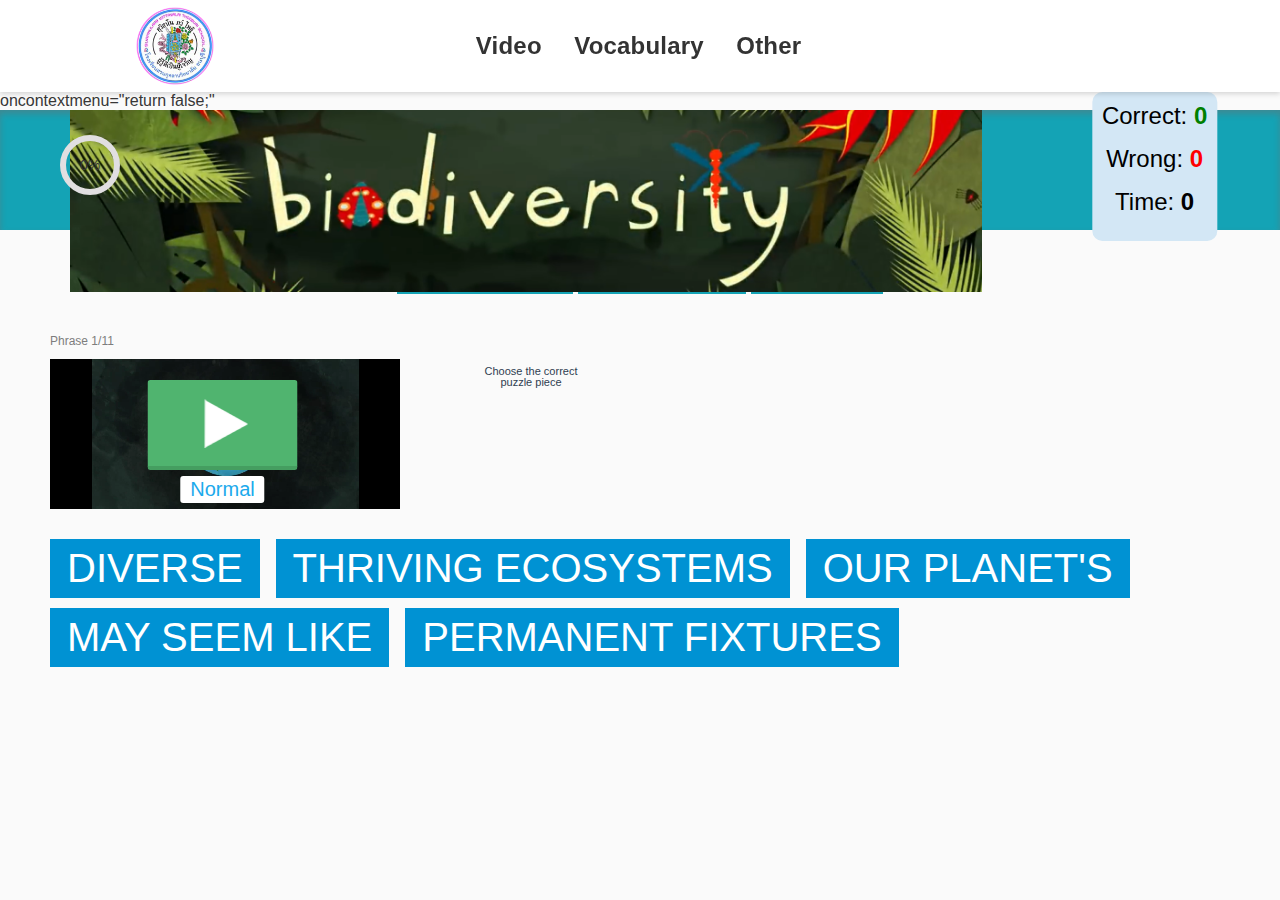
<file: index.html>
<!DOCTYPE html>

<html lang="en">
<head>
	<meta http-equiv="Content-Type" content="text/html; charset=UTF-8">
	<meta http-equiv="X-UA-Compatible" content="IE=edge">
	<meta property="og:title" content="Video puzzle" />
	<meta property="og:description" content="Biodiversity" />
	<meta property="og:image" content="https://raw.githubusercontent.com/gangstasoul/video-puzzle/refs/heads/main/media/og-image.png" />
	<meta property="og:url" content="https://gangstasoul.github.io/video-puzzle/" />
	<meta property="og:type" content="website" />
    <link rel="icon" href="./media/favicon.png" type="image/png">
                   
     <title>Biodiversity</title>
    
	<link rel="stylesheet" type="text/css" href="./files/style.css">
	<link rel="stylesheet" type="text/css" href="./files/style(1).css">
	<link rel="stylesheet" type="text/css" href="./files/style(2).css">
	<link rel="stylesheet" type="text/css" href="./files/style(3).css">
 
    <script>
      window.App = {
        app: { },  
      };
      var HOME = "";
      var STATIC_HOME = 'media';
      var STATIC_API_PREFIX = '';
      var THEME_URI = "";
      var site_language = "en";
      var count_label_calls = 0;
      var MAIN_FULL_DOMAIN = ''
      var MAIN_DEFAULT_DOMAIN = ''
      var DWH_SITE = '0';
      var user = {
       logged_in: true,
      };
    </script>

	<style>
	.btn{align-items:center;display:absolute;text-decoration-line:none}.btn:hover{--tw-text-opacity:1;color:rgb(255 255 255/var(--tw-text-opacity))}
	.btn-lg{color:#fff;font-size:1.125rem;height:4rem;min-height:4rem;padding-left:1.5rem;padding-right:1.5rem}
	.button-primary{--tw-border-opacity:1;--tw-bg-opacity:1;background-color:rgb(20 163 181/var(--tw-bg-opacity));border-color:rgb(19 124 138/var(--tw-border-opacity));border-width:1px;font-weight:600;text-transform:uppercase}
	.btn.btn-primary:hover,
	.button-primary:hover{--tw-border-opacity:1;--tw-bg-opacity:1;background-color:rgb(121 193 119/var(--tw-bg-opacity));border-color:rgb(90 145 89/var(--tw-border-opacity))}
	</style>

</head>

<body class="page-video videopuzzle">

    <div class="redesign-header puzzle-new-header  redesign-header__short-menu-no" style="">
                 <div class="redesign-header__menu">
          <div class="redesign-header__menu-content">
		  
            <div class="container-fluid">
			<img src="./media/logo.png" alt="" class="img-fluid-2">
			
              <div class="redesign-header__menu-left_upd_2" itemscope="" itemtype="http://schema.org/SiteNavigationElement">
			   

      <li class="redesign-header__upd-menu-item" itemprop="itemListElement" itemscope="" itemtype="http://schema.org/ItemList">
		<a  class="redesign-header__menu-item redesign-header__menu-item_js_hover" itemprop="url" data-id="menuTasks">
            Video
        </a>
        <div class="redesign-header__upd-menu-submenu" itemprop="itemListElement" itemscope="" itemtype="http://schema.org/ItemList" style="display: none;"> 
          <a href="./index.html" class="redesign-header__upd-submenu-item" target="_blank" itemprop="url">
            <div class="redesign-header__upd-submenu-item-icon">  
              <div class="redesign-header__submenu-icon puzzle-icon" style="width: 38px; height: 20px;">
                <svg xmlns="http://www.w3.org/2000/svg" width="38" height="20" viewBox="0 0 38 20">
    <g id="menu-listening" fill="none" fill-rule="evenodd" transform="translate(1 1)">
        <rect width="26" height="18" stroke="#333" stroke-linecap="square" stroke-width="2" rx="3"></rect>
        <path stroke="#333" stroke-linecap="square" stroke-width="2" d="M27.08 4.793l6-3.107A2 2 0 0 1 36 3.462v11.076a2 2 0 0 1-2.92 1.776l-6-3.107A2 2 0 0 1 26 11.431V6.57a2 2 0 0 1 1.08-1.776z"></path>
        <path fill="#333" d="M4 4h11v2H4z"></path>
    </g>
</svg>
              </div>
            </div>
            <div class="redesign-header__submenu-title">
              Biodiversity part 1
            </div>
            <div class="redesign-header__submenu-num">
            </div>
          </a>
          <a href="./Biodiversity-2.html" class="redesign-header__upd-submenu-item" target="_blank" itemprop="url">
            <div class="redesign-header__upd-submenu-item-icon">  
              <div class="redesign-header__submenu-icon puzzle-icon" style="width: 38px; height: 20px;">
                <svg xmlns="http://www.w3.org/2000/svg" width="38" height="20" viewBox="0 0 38 20">
    <use href="#menu-listening"></use>
</svg>
              </div>
            </div>
            <div class="redesign-header__submenu-title">
              Biodiversity part 2
            </div>
            <div class="redesign-header__submenu-num">
            </div>
          </a>
		  <a href="./Biodiversity-3.html" class="redesign-header__upd-submenu-item" target="_blank" itemprop="url">
            <div class="redesign-header__upd-submenu-item-icon">  
              <div class="redesign-header__submenu-icon puzzle-icon" style="width: 38px; height: 20px;">
                <svg xmlns="http://www.w3.org/2000/svg" width="38" height="20" viewBox="0 0 38 20">
    <use href="#menu-listening"></use>
</svg>
              </div>
            </div>
            <div class="redesign-header__submenu-title">
              Biodiversity part 3
            </div>
            <div class="redesign-header__submenu-num">
            </div>
          </a>
        </div>
      </li>
	  
	  	  <li class="redesign-header__upd-menu-item" itemprop="itemListElement" itemscope="" itemtype="http://schema.org/ItemList">
        <a  class="redesign-header__menu-item redesign-header__menu-item_js_hover" itemprop="url" data-id="menuGames">
            Vocabulary
        </a>
        <div class="redesign-header__upd-menu-submenu" itemprop="itemListElement" itemscope="" itemtype="http://schema.org/ItemList" style="display: none;"> 
		            <a href="https://gangstasoul.github.io/Duel_of_minds-2/" class="redesign-header__upd-submenu-item" target="_blank" itemprop="url">
            <div class="redesign-header__upd-submenu-item-icon">
              <div class="redesign-header__submenu-icon puzzle-icon" style="width: 32px; height: 26px;">
                <svg xmlns="http://www.w3.org/2000/svg" width="24" height="28" viewBox="0 0 24 28">
  <g id="menu-vocabulary" fill="none" fill-rule="evenodd" transform="translate(1)">
    <circle cx="11" cy="16" r="11" stroke="#333" stroke-width="2"></circle>
    <path fill="#333" d="M10 0h2v4h-2z"></path>
    <path fill="#333" d="M7 0h8v2H7z"></path>
    <g fill="#333">
      <path d="M10 9h2v8h-2z"></path>
      <path d="M10 15h8v2h-8z"></path>
    </g>
    <circle cx="11" cy="16" r="2" fill="#333"></circle>
  </g>
</svg>           </div>
            </div>
            <div class="redesign-header__submenu-title">
              Vocabulary <br>part 1
            </div>
          </a>
        </div>
      </li>
	  
      <li class="redesign-header__upd-menu-item" itemprop="itemListElement" itemscope="" itemtype="http://schema.org/ItemList">
        <a  class="redesign-header__menu-item redesign-header__menu-item_js_hover" itemprop="url" data-id="menuPodcasts">
            Other
        </a>
        <div class="redesign-header__upd-menu-submenu" itemprop="itemListElement" itemscope="" itemtype="http://schema.org/ItemList" style="display: none;">          
		  <a href="https://wheelofnames.com/" class="redesign-header__upd-submenu-item" target="_blank" itemprop="url">
            <div class="redesign-header__upd-submenu-item-icon">  
              <div class="redesign-header__submenu-icon puzzle-icon" style="width: 35px; height: 35px;">
                  <img src="./media/Wheel-of-names.png" alt="" class="img-regular" background="transparent">
              </div>
            </div>
            <div class="redesign-header__submenu-title">
              Wheel of names
            </div>
          </a>
		  		  <a href="https://wordwall.net/" class="redesign-header__upd-submenu-item" target="_blank" itemprop="url">
            <div class="redesign-header__upd-submenu-item-icon">  
              <div class="redesign-header__submenu-icon puzzle-icon" style="width: 35px; height: 35px;">
                  <img src="./media/Word-wall.png" alt="" class="img-regular" background="transparent">
              </div>
            </div>
            <div class="redesign-header__submenu-title">
              Word Wall
            </div>
          </a>
		  <a href="https://quickdraw.withgoogle.com/" class="redesign-header__upd-submenu-item" target="_blank" itemprop="url">
            <div class="redesign-header__upd-submenu-item-icon">  
              <div class="redesign-header__submenu-icon puzzle-icon" style="width: 35px; height: 35px;">
                  <img src="./media/Quick-draw.png" alt="" class="img-regular" background="transparent"> 
              </div>
            </div>
            <div class="redesign-header__submenu-title">
              Quick Draw
            </div>
          </a>
        </div>
      </li>
      
</div>
     </div>
          </div>
               </div>
			        </div>
  
 
<div class="page-wrapper" style="min-height: 89px;" >oncontextmenu="return false;"

	<div class="undercap undercap_bg-color_blue" style="">
		<div class="l-wrapper clearfix m-header-top b-header_content__container">
			<div class="b-header_content__items title_grid">
				<div class="b-header_content__item m-header_content__item-progress m-header_content__item-progress_last">
				<div id="rjs-vp-addition-header" class= "progress-container"><div class="b-progress_bg"><div id="progress_circle">
				<svg height="60" width="60"><circle cx="30" cy="30" r="27" stroke="#e1dfe1" stroke-width="6" fill-opacity="0"></circle></svg></div>
				<div class="b-progress_title">0%</div>
				</div></div></div>
				<div class="b-header_content__item m-header_content__title title_grid_image">
				<img id="title-picture" class="img-title" src="./media/Biodiversity-title.png" alt="" background="transparent">
				</div>
			</div>
		</div>
	</div>

	<div class="movingElement" align="right">
		<div class="movingElement-top">
			<p class="counter">Correct: <span id="CounterCorrect" class="count-correct">0</span></p>
			<p class="counter">Wrong: <span id="CounterWrong" class="count-wrong">0</span></p>                 
			<p class="counter">Time: <span id="TimerDisplay" class="timer-number">0</span></p>  
		</div>
	</div>

  <script>
      window.addEventListener('load', eventHandler);
      window.addEventListener('scroll', eventHandler);
	  function eventHandler() {
      const header = document.querySelector('.puzzle-new-header');
      const fixedElement = document.querySelector('.movingElement');   
      const headerHeight = header.offsetHeight;
      const scrollY = window.scrollY || window.pageYOffset;
      if (scrollY > headerHeight) {
        fixedElement.style.top = '0px';
      } else {
        fixedElement.style.top = `${headerHeight}px`;
      }
    };
  </script>
  
	<div id="under-title" class="under-title" style="">
		<div class="show-button">
			<button class="btn btn-lg button-primary show_video_js">Whole video</button>
			<button class="btn btn-lg button-primary show_parts_js">Video parts</button>
			<button class="btn btn-lg button-primary show_qr_js">QR code</button> 
		</div>
<!-- video starts -->
	<div id="video" class="video_pop_up_js" align="center"></div> 
<!-- video ends -->
<!-- video parts start -->
	<div class="parts_pop_up_js" align="center">
		<button class="video-parts"><a href="./index.html">Part 1</a></button> <button class="video-parts"><a href="./Biodiversity-2.html">Part 2</a></button>
		<button class="video-parts"><a href="./Biodiversity-3.html">Part 3</a>
	</div>
<!-- video parts end -->
<!-- QR starts -->
	<div class="qr_pop_up_js" align="center">
		<span class="qr-code"><img src='./media/biodiversity.png' style='width:500px; height:auto;'/></span>
	</div>
<!-- QR ends -->
	</div>

<!-- finish starts-->
<div id="rjs-work-wrapper" class="work-wrapper m-work-wrapper-video in-progress" style="">
  
  <div class="b-section n-exercise2_block_1 clearfix j-first_block" style="z-index: inherit;">
    <div id="rjs-vp-phrases" class="b-exercises"><ul id="phrases" class="b-phrases_block__phrases_list"></ul></div>
  </div>
  
    <div id="rjs-m-completed-header" class="m-completed-header">
    <div class="l-wrapper m-completed-header__icons clearfix">
	<div> <img src="./media/finish.gif" class="finish-picture"></div>

    <div class="final-result">Result: <span id="result" class="final-result-number">number</span> points</div>
		<div class="under-result">
			<h2 class="b-sub_header__title_content"><a class="clickTo-2" href="">Play again </a><a class="clickTo-2" href="./Biodiversity-2.html">Next part </a></h2>
		</div>
    </div>
		
		<div id="onTopBtn" class="puzzle-ontop-2">
			<a href="javascript:void(0)" class="puzzle-header__menu__login__btn">Up</a>
		</div>
	</div>
</div>
  
 <!-- finish ends -->

<!-- Puzzle pieces start-->
<script>
 
  window.type_puzzles = 'post';
  window.App.data = {"id":22879,"title":"biodiversity",
 
"preview_img":"./media/logo.png","current_piece_index":0,"subtitles"
  :[
  
{"id":101246,"position":0,"piece_index":0,"wrapped":
  
  "<span class=\"word-wrapper\">Our planet's diverse thriving ecosystems may seem like permanent fixtures,<br>ระบบนิเวศน์อันหลากหลายอุดมสมบูรณ์ของโลกเรา อาจดูเหมือนจะเป็นสิ่งที่ยั่งยืน<\/span>",
  
  "audio":"./media/video_pieces/mp4/22879/0.mp4",
 
  "expressions":[],"puzzles":[
  
  {"index":0,"value":  "Our planet's",              "valueOrig":   "Our planet's",           "translation":    ""},
  {"index":1,"value":  "diverse",       "valueOrig":   "diverse",    "translation":    ""},
  {"index":2,"value":  "thriving ecosystems",       "valueOrig":   "thriving ecosystems",    "translation":    ""},
  {"index":3,"value":  "may seem like",             "valueOrig":   "may seem like",        "translation":   ""},
  {"index":4,"value":  "permanent fixtures",           "valueOrig":     "permanent fixtures",           "translation":   ""},
  ],},
  
{"id":101247,"position":1,"piece_index":1,"wrapped":
  "<span class=\"width-130\">but they're actually vulnerable to collapse.<br>แต่อันที่จริงแล้วมันเปราะบาง ต่อการล่มสลาย<\/span>",
  
 "audio":"./media/video_pieces/mp4/22879/1.mp4",
 
 "expressions":[],"puzzles":[
 
  {"index":0,"value":  "but",      "valueOrig":   "but",           "translation":    ""},
  {"index":1,"value":  "they're",                "valueOrig":      "they're",    "translation":    ""},
  {"index":2,"value":  "actually",             "valueOrig":   "actually",           "translation":   ""},
  {"index":3,"value":  "vulnerable",             "valueOrig":   "vulnerable",           "translation":   ""}, 
  {"index":4,"value":  "to collapse",             "valueOrig":   "to collapse",           "translation":   ""},   
  ],},
  
  {"id":101248,"position":2,"piece_index":2,"wrapped":
  
  
  "<span class=\"word-wrapper\">Jungles can become deserts,<br>ป่าอาจกลายเป็นทะเลทราย<\/span>",
  
 "audio":"./media/video_pieces/mp4/22879/2.mp4",
  
  "expressions":[],"puzzles":[
  
  {"index":0,"value":  "Jungles",              "valueOrig":   "Jungles",           "translation":    ""},
  {"index":1,"value":  "can",       "valueOrig":   "can",    "translation":    ""},
  {"index":2,"value":  "become",             "valueOrig":   "become",           "translation":   ""},
  {"index":3,"value":  "deserts",        "valueOrig":    "deserts",     "translation":   ""},
  ],},
  
  {"id":101249,"position":3,"piece_index":3,"wrapped":
  
  "<span class=\"word-wrapper\">and reefs can become lifeless rocks,<br>และแนวปะการังอาจกลายเป็นแนวหินไร้ชีวิต<\/span>",
  
  "audio":"./media/video_pieces/mp4/22879/3.mp4",
  "expressions":[],"puzzles":[
  
  {"index":0,"value":  "and reefs",    "valueOrig":   "and reefs",           "translation":    ""},
  {"index":1,"value":  "can",       "valueOrig":   "can",    "translation":    ""},
  {"index":2,"value":  "become",             "valueOrig":   "become",           "translation":   ""},
  {"index":3,"value":  "lifeless",        "valueOrig":    "lifeless",     "translation":   ""},
  {"index":4,"value":  "rocks",        "valueOrig":    "rocks",     "translation":   ""},
  ],},
 
  {"id":101250,"position":4,"piece_index":4,"wrapped":
  
  "<span class=\"word-wrapper\">even without cataclysmic events, like volcanoes and asteroids.<br>แม้จะไม่มีเหตุการณ์ความรุนแรงทางธรรมชาติ เช่น ภูเขาไฟ หรือดาวเคราะห์ชนโลก<\/span>",
  
  "audio":"./media/video_pieces/mp4/22879/4.mp4",
  "expressions":[], "puzzles":[
  
  {"index":0,"value":  "even without",              "valueOrig":   "even without",           "translation":    ""},
  {"index":1,"value":  "cataclysmic",       "valueOrig":   "cataclysmic",    "translation":    ""},
  {"index":2,"value":  "events",             "valueOrig":   "events",           "translation":   ""},
  {"index":3,"value":  "like volcanoes",        "valueOrig":    "like volcanoes",     "translation":   ""}, 
  {"index":4,"value":  "and asteroids",        "valueOrig":    "and asteroids",     "translation":   ""}, 
  ],},
 
   {"id":101251,"position":5,"piece_index":5,"wrapped":
  
   "<span class=\"word-wrapper\">What makes one ecosystem strong and another weak in the face of change?<br>อะไรทำให้ระบบนิเวศน์หนึ่งแข็งแรง และอีกที่หนึ่งอ่อนแอท่ามกลางการเปลี่ยนแปลง<\/span>",
  
  "audio":"./media/video_pieces/mp4/22879/5.mp4",
  "expressions":[], "puzzles":[
  
  {"index":0,"value":  "What makes",              "valueOrig":   "What makes",           "translation":    ""},
  {"index":1,"value":  "one ecosystem strong",       "valueOrig":   "one ecosystem strong",    "translation":    ""},
  {"index":2,"value":  "and another weak",             "valueOrig":   "and another weak",           "translation":   ""},
  {"index":3,"value":  "in the face of",        "valueOrig":    "in the face of",     "translation":   ""},
  {"index":4,"value":  "change",        "valueOrig":    "change",     "translation":   ""},
  ],},
  
  {"id":101252,"position":6,"piece_index":6,"wrapped":
  
  "<span class=\"word-wrapper\">The answer, to a large extent, is biodiversity.<br>คำตอบในภาพรวมคือ ความหลากหลายทางชีวภาพ<\/span>",
 
  
  "audio":"./media/video_pieces/mp4/22879/6.mp4",
  "expressions":[], "puzzles":[
  

  {"index":0,"value":  "The answer",              "valueOrig":   "The answer",           "translation":    ""},
  {"index":1,"value":  "to a large",       "valueOrig":   "to a large",    "translation":    ""},
  {"index":2,"value":  "extent",             "valueOrig":   "extent",           "translation":   ""},
  {"index":3,"value":  "is",        "valueOrig":    "is",     "translation":   ""}, 
  {"index":4,"value":  "biodiversity",        "valueOrig":    "biodiversity",     "translation":   ""}, 
  ],}, 

 
   {"id":101253,"position":7,"piece_index":7,"wrapped":
  
  "<span class=\"word-wrapper\">Biodiversity is built out of three intertwined features:<br>ความหลากหลายทางชีวภาพ เกิดขึ้นจากความพิเศษสามสิ่งที่เชื่อมโยงกัน<\/span>",
 
  
  "audio":"./media/video_pieces/mp4/22879/7.mp4",
  "expressions":[], "puzzles":[
  

  {"index":0,"value":  "Biodiversity",              "valueOrig":   "Biodiversity",           "translation":    ""},
  {"index":1,"value":  "is built out of",       "valueOrig":   "is built out of",    "translation":    ""},
  {"index":2,"value":  "three",             "valueOrig":   "three",           "translation":   ""},
  {"index":3,"value":  "intertwined",        "valueOrig":    "intertwined",     "translation":   ""}, 
  {"index":4,"value":  "features",        "valueOrig":    "features",     "translation":   ""}, 
  ],}, 
 
 {"id":101254,"position":8,"piece_index":8,"wrapped":
  
  "<span class=\"word-wrapper\">ecosystem diversity, species diversity, and genetic diversity.<br>ความหลากหลายของระบบนิเวศน์ ความหลากหลายของสายพันธุ์  และความหลากหลายทางพันธุกรรม<\/span>",
 
  
  "audio":"./media/video_pieces/mp4/22879/8.mp4",
  "expressions":[], "puzzles":[
  

  {"index":0,"value":  "ecosystem diversity",              "valueOrig":   "ecosystem diversity",           "translation":    ""},
  {"index":1,"value":  "species diversity",       "valueOrig":   "species diversity",    "translation":    ""},
  {"index":2,"value":  "and",             "valueOrig":   "and",           "translation":   ""},
  {"index":3,"value":  "genetic diversity",        "valueOrig":    "genetic diversity",     "translation":   ""}, 
  ],}, 
 
 {"id":101255,"position":9,"piece_index":9,"wrapped":
  
  "<span class=\"word-wrapper\">The more intertwining there is between these features,<br>ยิ่งสามสิ่งนี้มีความเชื่อมโยงกันมากเท่าใด<\/span>",
 
  
  "audio":"./media/video_pieces/mp4/22879/9.mp4",
  "expressions":[], "puzzles":[
  

  {"index":0,"value":  "The more",              "valueOrig":   "The more",           "translation":    ""},
  {"index":1,"value":  "intertwining",       "valueOrig":   "intertwining",    "translation":    ""},
  {"index":2,"value":  "there is",             "valueOrig":   "there is",           "translation":   ""},
  {"index":3,"value":  "between",        "valueOrig":    "between",     "translation":   ""},
  {"index":4,"value":  "these features",        "valueOrig":    "these features",     "translation":   ""},
  ],},  
  
   {"id":101256,"position":10,"piece_index":10,"wrapped":
  
  "<span class=\"word-wrapper\">the denser and more resilient the weave becomes.<br>ความสัมพันธ์ก็ยิ่งแนบแน่น และยืดหยุ่นมากขึ้นเท่านั้น<\/span>",
 
  
  "audio":"./media/video_pieces/mp4/22879/10.mp4",
  "expressions":[], "puzzles":[
  

  {"index":0,"value":  "the denser",              "valueOrig":   "the denser",           "translation":    ""},
  {"index":1,"value":  "and more",       "valueOrig":   "and more",    "translation":    ""},
  {"index":2,"value":  "resilient",             "valueOrig":   "resilient",           "translation":   ""},
  {"index":3,"value":  "the weave",        "valueOrig":    "the weave",     "translation":   ""}, 
  {"index":4,"value":  "becomes",        "valueOrig":    "becomes",     "translation":   ""}, 
  ],}, 

 ],
 
 "isComplete":false,"postTitle":title};
var title = document.getElementById('title-picture')
    
</script>

  <script>
    window.free_vp = 1;
  </script>
 
</div>
    
	<script type="text/javascript" src="./files/script.js"></script>      
	<script type="text/javascript" src="./files/redesign-header.js"></script>
	<script type="text/javascript" src="./files/runtime.js" defer=""></script>
	<script type="text/javascript" src="./files/license.js" defer=""></script>
	<script type="text/javascript" src="./files/video-main.js" defer=""></script>
	<script type="text/javascript" src="./files/helpers.js"></script> 
	
	<script>
        var playing = 0;
        $('.show_video_js').on('click', function openVideo(event) {
			event.preventDefault();
            if (!$('.video_pop_up_js').is(':visible') && playing === 0){
				$('#video').html('<iframe width="560" height="315" src="https://www.youtube.com/embed/GK_vRtHJZu4?si=IBkwln9vWrl6VzTM" title="YouTube video player" frameborder="0" allow="accelerometer; autoplay; clipboard-write; encrypted-media; gyroscope; picture-in-picture; web-share" referrerpolicy="strict-origin-when-cross-origin" allowfullscreen></iframe>');
                $('.video_pop_up_js').slideDown(400);
                $('.show_video_js').text('Hide the video');
				playing = 1;
            } else {
				$('.video_pop_up_js').slideUp(400);
                $('.show_video_js').text('Whole video');
            }
			if (!$('.video_pop_up_js').is(':visible') && playing <= 1){
				$('.video_pop_up_js').slideDown(400);
                $('.show_video_js').text('Hide the video');	
            } 
			});	
    </script>
				
	<script>
        $('.show_parts_js').on('click', function openvideo(event) {
        event.preventDefault();
       if (!$('.parts_pop_up_js').is(':visible')) {
            $('.parts_pop_up_js').slideDown(400);			
            $('.show_parts_js').text('Hide the parts');
        } else {
            $('.parts_pop_up_js').slideUp(400);
            $('.show_parts_js').text('Video parts');
        }
        });
    </script>
				
    <script>
        $('.show_qr_js').on('click', function openvideo(event) {
        event.preventDefault();
        if (!$('.qr_pop_up_js').is(':visible')) {
            $('.qr_pop_up_js').slideDown(400);			
            $('.show_qr_js').text('Hide the QR');
        } else {
            $('.qr_pop_up_js').slideUp(400);
            $('.show_qr_js').text('QR code');
        }
        });
    </script>
		
	<script>
	$('#onTopBtn').on('click', function scrollOnTop(event) {
    event.preventDefault();
    $("html, body").animate({
        scrollTop: '0px'
    }, {
        duration: 500
    });
	});
	</script>
	
</body></html>
</file>
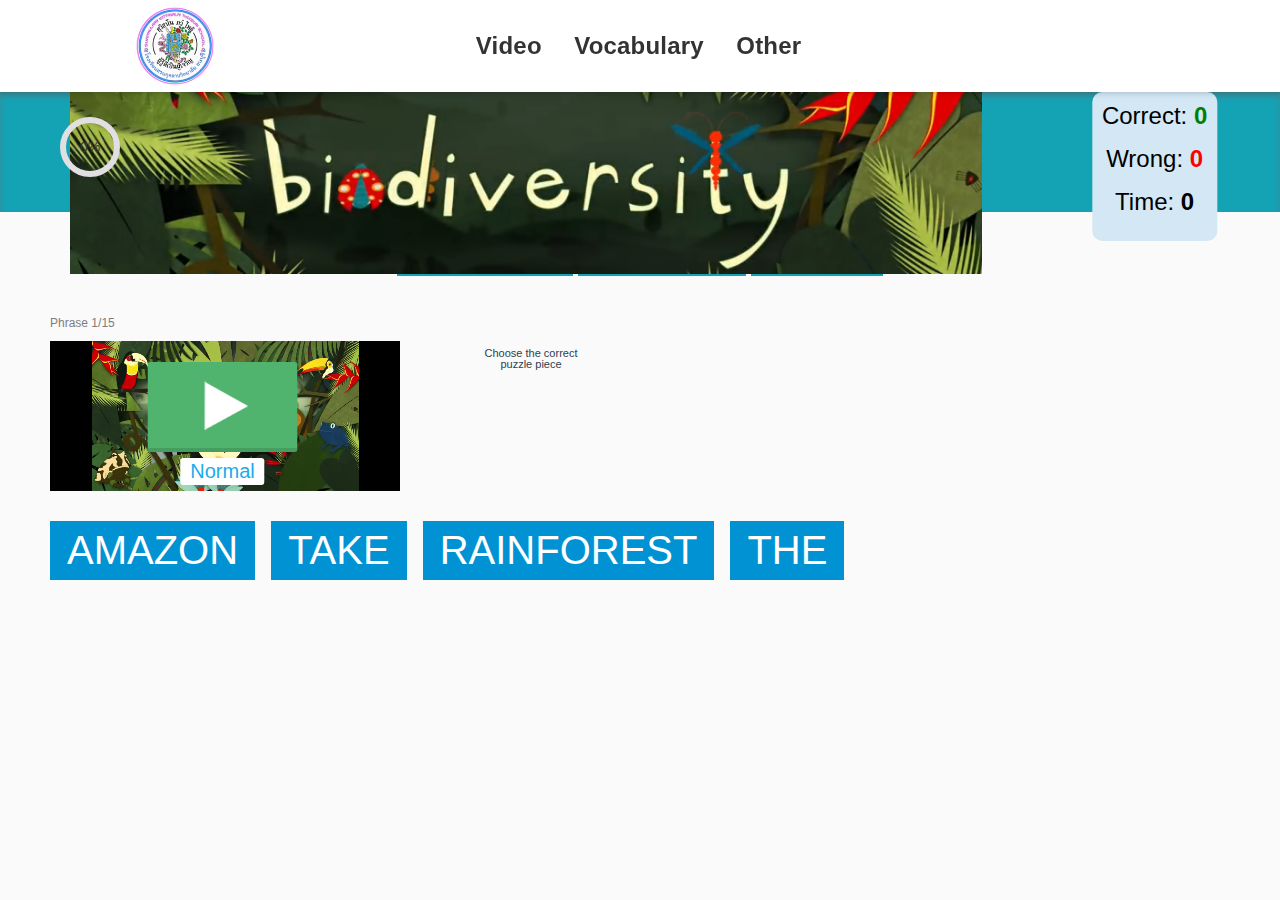
<file: Biodiversity-2.html>
<!DOCTYPE html>

<html lang="en">
<head>
	<meta http-equiv="Content-Type" content="text/html; charset=UTF-8">
	<meta http-equiv="X-UA-Compatible" content="IE=edge">
	<meta property="og:title" content="Video puzzle" />
	<meta property="og:description" content="Biodiversity" />
	<meta property="og:image" content="https://raw.githubusercontent.com/gangstasoul/video-puzzle/refs/heads/main/media/og-image.png" />
	<meta property="og:url" content="https://gangstasoul.github.io/video-puzzle/" />
	<meta property="og:type" content="website" />
    <link rel="icon" href="./media/favicon.png" type="image/png">
                   
    <title>Biodiversity</title>

	<link rel="stylesheet" type="text/css" href="./files/style.css">
	<link rel="stylesheet" type="text/css" href="./files/style(1).css">
	<link rel="stylesheet" type="text/css" href="./files/style(2).css">
	<link rel="stylesheet" type="text/css" type="text/css" href="./files/style(3).css">
      
    <script>
      window.App = {
        app: { },  
      };
      var HOME = "";
      var STATIC_HOME = 'media';
      var STATIC_API_PREFIX = '';
      var THEME_URI = "";
      var site_language = "en";
      var count_label_calls = 0;
      var MAIN_FULL_DOMAIN = ''
      var MAIN_DEFAULT_DOMAIN = ''
      var DWH_SITE = '0';
      var user = {
       logged_in: true,
      };
    </script>

	<style>
	.btn{align-items:center;display:absolute;text-decoration-line:none}.btn:hover{--tw-text-opacity:1;color:rgb(255 255 255/var(--tw-text-opacity))}
	.btn-lg{color:#fff;font-size:1.125rem;height:4rem;min-height:4rem;padding-left:1.5rem;padding-right:1.5rem}
	.button-primary{--tw-border-opacity:1;--tw-bg-opacity:1;background-color:rgb(20 163 181/var(--tw-bg-opacity));border-color:rgb(19 124 138/var(--tw-border-opacity));border-width:1px;font-weight:600;text-transform:uppercase}
	.btn.btn-primary:hover,
	.button-primary:hover{--tw-border-opacity:1;--tw-bg-opacity:1;background-color:rgb(121 193 119/var(--tw-bg-opacity));border-color:rgb(90 145 89/var(--tw-border-opacity))}
	</style>

</head>

<body class="fullwidth page-video videopuzzle">

    <div class="redesign-header puzzle-new-header  redesign-header__short-menu-no" style="">
                 <div class="redesign-header__menu">
          <div class="redesign-header__menu-content">
		  
            <div class="container-fluid">
			<img src="./media/logo.png" alt="" class="img-fluid-2">
			
              <div class="redesign-header__menu-left_upd_2" itemscope="" itemtype="http://schema.org/SiteNavigationElement">
			   

      <li class="redesign-header__upd-menu-item" itemprop="itemListElement" itemscope="" itemtype="http://schema.org/ItemList">
		<a  class="redesign-header__menu-item redesign-header__menu-item_js_hover" itemprop="url" data-id="menuTasks">
            Video
        </a>
        <div class="redesign-header__upd-menu-submenu" itemprop="itemListElement" itemscope="" itemtype="http://schema.org/ItemList" style="display: none;"> 
          <a href="./index.html" class="redesign-header__upd-submenu-item" target="_blank" itemprop="url">
            <div class="redesign-header__upd-submenu-item-icon">  
              <div class="redesign-header__submenu-icon puzzle-icon" style="width: 38px; height: 20px;">
                <svg xmlns="http://www.w3.org/2000/svg" width="38" height="20" viewBox="0 0 38 20">
    <g id="menu-listening" fill="none" fill-rule="evenodd" transform="translate(1 1)">
        <rect width="26" height="18" stroke="#333" stroke-linecap="square" stroke-width="2" rx="3"></rect>
        <path stroke="#333" stroke-linecap="square" stroke-width="2" d="M27.08 4.793l6-3.107A2 2 0 0 1 36 3.462v11.076a2 2 0 0 1-2.92 1.776l-6-3.107A2 2 0 0 1 26 11.431V6.57a2 2 0 0 1 1.08-1.776z"></path>
        <path fill="#333" d="M4 4h11v2H4z"></path>
    </g>
</svg>
              </div>
            </div>
            <div class="redesign-header__submenu-title">
              Biodiversity part 1
            </div>
            <div class="redesign-header__submenu-num">
            </div>
          </a>
          <a href="./Biodiversity-2.html" class="redesign-header__upd-submenu-item" target="_blank" itemprop="url">
            <div class="redesign-header__upd-submenu-item-icon">  
              <div class="redesign-header__submenu-icon puzzle-icon" style="width: 38px; height: 20px;">
                <svg xmlns="http://www.w3.org/2000/svg" width="38" height="20" viewBox="0 0 38 20">
    <use href="#menu-listening"></use>
</svg>
              </div>
            </div>
            <div class="redesign-header__submenu-title">
              Biodiversity part 2
            </div>
            <div class="redesign-header__submenu-num">
            </div>
          </a>
		  <a href="./Biodiversity-3.html" class="redesign-header__upd-submenu-item" target="_blank" itemprop="url">
            <div class="redesign-header__upd-submenu-item-icon">  
              <div class="redesign-header__submenu-icon puzzle-icon" style="width: 38px; height: 20px;">
                <svg xmlns="http://www.w3.org/2000/svg" width="38" height="20" viewBox="0 0 38 20">
    <use href="#menu-listening"></use>
</svg>
              </div>
            </div>
            <div class="redesign-header__submenu-title">
              Biodiversity part 3
            </div>
            <div class="redesign-header__submenu-num">
            </div>
          </a>
        </div>
      </li>
	  
	  	  <li class="redesign-header__upd-menu-item" itemprop="itemListElement" itemscope="" itemtype="http://schema.org/ItemList">
        <a  class="redesign-header__menu-item redesign-header__menu-item_js_hover" itemprop="url" data-id="menuGames">
            Vocabulary
        </a>
        <div class="redesign-header__upd-menu-submenu" itemprop="itemListElement" itemscope="" itemtype="http://schema.org/ItemList" style="display: none;"> 
		            <a href="https://gangstasoul.github.io/Duel_of_minds-2/" class="redesign-header__upd-submenu-item" target="_blank" itemprop="url">
            <div class="redesign-header__upd-submenu-item-icon">
              <div class="redesign-header__submenu-icon puzzle-icon" style="width: 32px; height: 26px;">
                <svg xmlns="http://www.w3.org/2000/svg" width="24" height="28" viewBox="0 0 24 28">
  <g id="menu-vocabulary" fill="none" fill-rule="evenodd" transform="translate(1)">
    <circle cx="11" cy="16" r="11" stroke="#333" stroke-width="2"></circle>
    <path fill="#333" d="M10 0h2v4h-2z"></path>
    <path fill="#333" d="M7 0h8v2H7z"></path>
    <g fill="#333">
      <path d="M10 9h2v8h-2z"></path>
      <path d="M10 15h8v2h-8z"></path>
    </g>
    <circle cx="11" cy="16" r="2" fill="#333"></circle>
  </g>
</svg>           </div>
            </div>
            <div class="redesign-header__submenu-title">
              Vocabulary <br>part 1
            </div>
          </a>
        </div>
      </li>
	  
      <li class="redesign-header__upd-menu-item" itemprop="itemListElement" itemscope="" itemtype="http://schema.org/ItemList">
        <a  class="redesign-header__menu-item redesign-header__menu-item_js_hover" itemprop="url" data-id="menuPodcasts">
            Other
        </a>
        <div class="redesign-header__upd-menu-submenu" itemprop="itemListElement" itemscope="" itemtype="http://schema.org/ItemList" style="display: none;">          
		  <a href="https://wheelofnames.com/" class="redesign-header__upd-submenu-item" target="_blank" itemprop="url">
            <div class="redesign-header__upd-submenu-item-icon">  
              <div class="redesign-header__submenu-icon puzzle-icon" style="width: 35px; height: 35px;">
                  <img src="./media/Wheel-of-names.png" alt="" class="img-regular" background="transparent">
              </div>
            </div>
            <div class="redesign-header__submenu-title">
              Wheel of names
            </div>
          </a>
		  		  <a href="https://wordwall.net/" class="redesign-header__upd-submenu-item" target="_blank" itemprop="url">
            <div class="redesign-header__upd-submenu-item-icon">  
              <div class="redesign-header__submenu-icon puzzle-icon" style="width: 35px; height: 35px;">
                  <img src="./media/Word-wall.png" alt="" class="img-regular" background="transparent">
              </div>
            </div>
            <div class="redesign-header__submenu-title">
              Word Wall
            </div>
          </a>
		  <a href="https://quickdraw.withgoogle.com/" class="redesign-header__upd-submenu-item" target="_blank" itemprop="url">
            <div class="redesign-header__upd-submenu-item-icon">  
              <div class="redesign-header__submenu-icon puzzle-icon" style="width: 35px; height: 35px;">
                  <img src="./media/Quick-draw.png" alt="" class="img-regular" background="transparent"> 
              </div>
            </div>
            <div class="redesign-header__submenu-title">
              Quick Draw
            </div>
          </a>
        </div>
      </li>
      
</div>
     </div>
          </div>
               </div>
			        </div>
  
 
<div class="page-wrapper" style="min-height: 89px;" oncontextmenu="return false;">

	<div class="undercap undercap_bg-color_blue" style="">
		<div class="l-wrapper clearfix m-header-top b-header_content__container">
			<div class="b-header_content__items title_grid">
				<div class="b-header_content__item m-header_content__item-progress m-header_content__item-progress_last">
				<div id="rjs-vp-addition-header" class= "progress-container"><div class="b-progress_bg"><div id="progress_circle">
				<svg height="60" width="60"><circle cx="30" cy="30" r="27" stroke="#e1dfe1" stroke-width="6" fill-opacity="0"></circle></svg></div>
				<div class="b-progress_title">0%</div>
				</div></div></div>
				<div class="b-header_content__item m-header_content__title title_grid_image">
				<img id="title-picture" class="img-title" src="./media/Biodiversity-title.png" alt="" background="transparent">
				</div>
			</div>
		</div>
	</div>

	<div class="movingElement" align="right">
		<div class="movingElement-top">
			<p class="counter">Correct: <span id="CounterCorrect" class="count-correct">0</span></p>
			<p class="counter">Wrong: <span id="CounterWrong" class="count-wrong">0</span></p>                 
			<p class="counter">Time: <span id="TimerDisplay" class="timer-number">0</span></p>  
		</div>
	</div>

  <script>
      window.addEventListener('load', eventHandler);
      window.addEventListener('scroll', eventHandler);
	  function eventHandler() {
      const header = document.querySelector('.puzzle-new-header');
      const fixedElement = document.querySelector('.movingElement');   
      const headerHeight = header.offsetHeight;
      const scrollY = window.scrollY || window.pageYOffset;
      if (scrollY > headerHeight) {
        fixedElement.style.top = '0px';
      } else {
        fixedElement.style.top = `${headerHeight}px`;
      }
    };
  </script>
  
	<div id="under-title" class="under-title" style="">
		<div class="show-button">
			<button class="btn btn-lg button-primary show_video_js">Whole video</button>
			<button class="btn btn-lg button-primary show_parts_js">Video parts</button>
			<button class="btn btn-lg button-primary show_qr_js">QR code</button> 
		</div>
<!-- video starts -->
	<div id="video" class="video_pop_up_js" align="center"></div> 
<!-- video ends -->
<!-- video parts start -->
	<div class="parts_pop_up_js" align="center">
		<button class="video-parts"><a href="./index.html">Part 1</a></button> <button class="video-parts"><a href="./Biodiversity-2.html">Part 2</a></button>
		<button class="video-parts"><a href="./Biodiversity-3.html">Part 3</a>
	</div>
<!-- video parts end -->
<!-- QR starts -->
	<div class="qr_pop_up_js" align="center">
		<span class="qr-code"><img src='./media/biodiversity-2.png' style='width:500px; height:auto;'/></span>
	</div>
<!-- QR ends -->
	</div>

<!-- finish starts-->
<div id="rjs-work-wrapper" class="work-wrapper m-work-wrapper-video in-progress" style="">
  
  <div class="b-section n-exercise2_block_1 clearfix j-first_block" style="z-index: inherit;">
    <div id="rjs-vp-phrases" class="b-exercises"><ul id="phrases" class="b-phrases_block__phrases_list"></ul></div>
  </div>
  
    <div id="rjs-m-completed-header" class="m-completed-header">
    <div class="l-wrapper m-completed-header__icons clearfix">
	<div> <img src="./media/finish.gif" class="finish-picture"></div>

    <div class="final-result">Result: <span id="result" class="final-result-number">number</span> points</div>
		<div class="under-result">
			<h2 class="b-sub_header__title_content"><a class="clickTo-2" href="">Play again </a><a class="clickTo-2" href="./Biodiversity-3.html">Next part </a></h2>
		</div>
    </div>
		
		<div id="onTopBtn" class="puzzle-ontop-2">
			<a href="javascript:void(0)" class="puzzle-header__menu__login__btn">Up</a>
		</div>
	</div>
</div>
 <!-- finish ends -->

<!-- Puzzle pieces start-->
<script>
 
  window.type_puzzles = 'post';
  window.App.data = {"id":22880,"title":"biodiversity",
 
"preview_img":"./media/logo.png","current_piece_index":0,"subtitles"
  :[
  
{"id":101246,"position":0,"piece_index":0,"wrapped":
  
  "<span class=\"word-wrapper\">Take the Amazon rainforest,<br>ตัวอย่าง เช่น ป่าฝนแอมะซอน<\/span>",
  
  "audio":"./media/video_pieces/mp4/22879/0.mp4",
 
  "expressions":[],"puzzles":[
  
  {"index":0,"value":  "Take",              "valueOrig":   "Take",           "translation":    ""},
  {"index":1,"value":  "the",       "valueOrig":   "the",    "translation":    ""},
  {"index":2,"value":  "Amazon",       "valueOrig":   "Amazon",    "translation":    ""},
  {"index":3,"value":  "rainforest",             "valueOrig":   "rainforest",        "translation":   ""},
  
  ],},
  
{"id":101247,"position":1,"piece_index":1,"wrapped":
  "<span class=\"width-130\">one of the most biodiverse regions on Earth<br>หนึ่งในพื้นที่ ที่มีหลากหลายทางชีวภาพมากที่สุดในโลก<\/span>",
  
 "audio":"./media/video_pieces/mp4/22880/1.mp4",
 
 "expressions":[],"puzzles":[
 
  {"index":0,"value":  "one of",                    "valueOrig":   "one of",           "translation":    ""},
  {"index":1,"value":  "the most",                "valueOrig":      "the most",    "translation":    ""},
  {"index":2,"value":  "biodiverse",             "valueOrig":   "biodiverse",           "translation":   ""},
  {"index":3,"value":  "regions",             "valueOrig":   "regions",           "translation":   ""}, 
  {"index":4,"value":  "on Earth",             "valueOrig":   "on Earth",           "translation":   ""},   
  ],},
  
  {"id":101248,"position":2,"piece_index":2,"wrapped":
  
  
  "<span class=\"word-wrapper\">due to its complex ecosystems,<br>เพราะระบบนิเวศน์ที่ซับซ้อนของมัน<\/span>",
  
 "audio":"./media/video_pieces/mp4/22880/2.mp4",
  
  "expressions":[],"puzzles":[
  
  {"index":0,"value":  "due to",              "valueOrig":   "due to",           "translation":    ""},
  {"index":1,"value":  "its",       "valueOrig":   "its",    "translation":    ""},
  {"index":2,"value":  "complex",             "valueOrig":   "complex",           "translation":   ""},
  {"index":3,"value":  "ecosystems",        "valueOrig":    "ecosystems",     "translation":   ""},
  ],},
  
  {"id":101249,"position":3,"piece_index":3,"wrapped":
  
  "<span class=\"word-wrapper\">huge mix of species,<br>สายพันธุ์ที่ผสมปนเปกันมากมาย<\/span>",
  
  "audio":"./media/video_pieces/mp4/22880/3.mp4",
  "expressions":[],"puzzles":[
  
  {"index":0,"value":  "huge",    "valueOrig":   "huge",           "translation":    ""},
  {"index":1,"value":  "mix",       "valueOrig":   "mix",    "translation":    ""},
  {"index":2,"value":  "of",             "valueOrig":   "of",           "translation":   ""},
  {"index":3,"value":  "species",        "valueOrig":    "species",     "translation":   ""},
  ],},
 
  {"id":101250,"position":4,"piece_index":4,"wrapped":
  
  "<span class=\"word-wrapper\">and the genetic variety within those species.<br>และความหลากหลายทางพันธุกรรม ภายในสายพันธุ์พวกนั้น<\/span>",
  
  "audio":"./media/video_pieces/mp4/22880/4.mp4",
  "expressions":[], "puzzles":[
  
  {"index":0,"value":  "and the genetic",              "valueOrig":   "and the genetic",           "translation":    ""},
  {"index":1,"value":  "variety",       "valueOrig":   "variety",    "translation":    ""},
  {"index":2,"value":  "within",             "valueOrig":   "within",           "translation":   ""},
  {"index":3,"value":  "those",        "valueOrig":    "those",     "translation":   ""}, 
  {"index":4,"value":  "species",        "valueOrig":    "species",     "translation":   ""}, 
  ],},
 
   {"id":101251,"position":5,"piece_index":5,"wrapped":
  
   "<span class=\"word-wrapper\">Here are tangled liana vines,<br>นี่คือเถาต้นเลียน่า (liana) อันคดเคี้ยว<\/span>",
  
  "audio":"./media/video_pieces/mp4/22880/5.mp4",
  "expressions":[], "puzzles":[
  
  {"index":0,"value":  "Here are",              "valueOrig":   "Here are",           "translation":    ""},
  {"index":1,"value":  "tangled",       "valueOrig":   "tangled",    "translation":    ""},
  {"index":2,"value":  "liana",             "valueOrig":   "liana",           "translation":   ""},
  {"index":3,"value":  "vines",        "valueOrig":    "vines",     "translation":   ""},
  ],},
  
  {"id":101252,"position":6,"piece_index":6,"wrapped":
  
  "<span class=\"word-wrapper\">which crawl up from the forest floor to the canopy,<br>ที่เลื้อยขึ้นมาจากพื้นป่ามาเป็นร่มเงา<\/span>",
 
  
  "audio":"./media/video_pieces/mp4/22880/6.mp4",
  "expressions":[], "puzzles":[
  

  {"index":0,"value":  "which",              "valueOrig":   "which",           "translation":    ""},
  {"index":1,"value":  "crawl up",       "valueOrig":   "crawl up",    "translation":    ""},
  {"index":2,"value":  "from",             "valueOrig":   "from",           "translation":   ""},
  {"index":3,"value":  "the forest floor",        "valueOrig":    "the forest floor",     "translation":   ""}, 
  {"index":4,"value":  "to the canopy",        "valueOrig":    "to the canopy",     "translation":   ""}, 
  ],}, 

 
   {"id":101253,"position":7,"piece_index":7,"wrapped":
  
  "<span class=\"word-wrapper\">intertwining with treetops<br>สอดประสานกับยอดไม้<\/span>",
 
  
  "audio":"./media/video_pieces/mp4/22880/7.mp4",
  "expressions":[], "puzzles":[
  

  {"index":0,"value":  "intertwining",              "valueOrig":   "intertwining",           "translation":    ""},
  {"index":1,"value":  "with",       "valueOrig":   "with",    "translation":    ""},
  {"index":2,"value":  "treetops",             "valueOrig":   "treetops",           "translation":   ""},
  ],}, 
 
 {"id":101254,"position":8,"piece_index":8,"wrapped":
  
  "<span class=\"word-wrapper\">and growing thick wooden stems that support these towering trees.<br>และลำต้นที่เป็นเนื้อไม้หนา ที่ประคองบรรดาต้นไม้ที่สูงราวกับหอคอย<\/span>",
 
  
  "audio":"./media/video_pieces/mp4/22880/8.mp4",
  "expressions":[], "puzzles":[
  

  {"index":0,"value":  "and growing",              "valueOrig":   "and growing",           "translation":    ""},
  {"index":1,"value":  "thick",       "valueOrig":   "thick",    "translation":    ""},
  {"index":2,"value":  "wooden stems",             "valueOrig":   "wooden stems",           "translation":   ""},
  {"index":3,"value":  "that support",        "valueOrig":    "that support",     "translation":   ""},
  {"index":4,"value":  "these towering trees",        "valueOrig":    "these towering trees",     "translation":   ""},   
  ],}, 
 
 {"id":101255,"position":9,"piece_index":9,"wrapped":
  
  "<span class=\"word-wrapper\">Helped along by the vines,<br>ยด้วยความช่วยเหลือของเถาวัลย์นี้<\/span>",
 
  
  "audio":"./media/video_pieces/mp4/22880/9.mp4",
  "expressions":[], "puzzles":[
  

  {"index":0,"value":  "Helped",              "valueOrig":   "Helped",           "translation":    ""},
  {"index":1,"value":  "along",       "valueOrig":   "along",    "translation":    ""},
  {"index":2,"value":  "by",             "valueOrig":   "by",           "translation":   ""},
  {"index":3,"value":  "the vines",        "valueOrig":    "the vines",     "translation":   ""},
  ],},  
  
   {"id":101256,"position":10,"piece_index":10,"wrapped":
  
  "<span class=\"word-wrapper\">trees provide the seeds, fruits and leaves to herbivores,<br>ต้นไม้ให้เมล็ด ผลไม้ และใบไม้แก่สัตว์กินพืช<\/span>",
 
  
  "audio":"./media/video_pieces/mp4/22880/10.mp4",
  "expressions":[], "puzzles":[
  

  {"index":0,"value":  "trees provide",              "valueOrig":   "trees provide",           "translation":    ""},
  {"index":1,"value":  "the seeds",       "valueOrig":   "the seeds",    "translation":    ""},
  {"index":2,"value":  "fruits",             "valueOrig":   "fruits",           "translation":   ""},
  {"index":3,"value":  "and leaves",        "valueOrig":    "and leaves",     "translation":   ""}, 
  {"index":4,"value":  "to herbivores",        "valueOrig":    "to herbivores",     "translation":   ""}, 
  ],}, 
 
    {"id":101257,"position":11,"piece_index":11,"wrapped":
  
  "<span class=\"word-wrapper\">such as the tapir and the agouti,<br>เช่น สมเสร็จ และ หนูเข็ม<\/span>",
 
  
  "audio":"./media/video_pieces/mp4/22880/11.mp4",
  "expressions":[], "puzzles":[
  

  {"index":0,"value":  "such as",              "valueOrig":   "such as",           "translation":    ""},
  {"index":1,"value":  "the tapir",       "valueOrig":   "the tapir",    "translation":    ""},
  {"index":2,"value":  "and",             "valueOrig":   "and",           "translation":   ""},
  {"index":3,"value":  "the agouti",        "valueOrig":    "the agouti",     "translation":   ""}, 
  ],}, 
 
    {"id":101258,"position":12,"piece_index":12,"wrapped":
  
  "<span class=\"word-wrapper\">which disperse their seeds throughout the forest so they can grow.<br>ที่กระจายเมล็ดของมันไปทั่วป่า เพื่อให้มันสามารถเติบโตได้<\/span>",
 
  
  "audio":"./media/video_pieces/mp4/22880/12.mp4",
  "expressions":[], "puzzles":[
  

  {"index":0,"value":  "which disperse",              "valueOrig":   "which disperse",           "translation":    ""},
  {"index":1,"value":  "their seeds",       "valueOrig":   "their seeds",    "translation":    ""},
  {"index":2,"value":  "throughout",             "valueOrig":   "throughout",           "translation":   ""},
  {"index":3,"value":  "the forest",        "valueOrig":    "the forest",     "translation":   ""}, 
  {"index":4,"value":  "so they can grow",        "valueOrig":    "so they can grow",     "translation":   ""}, 
  ],}, 
  
  {"id":101259,"position":13,"piece_index":13,"wrapped":
  
  "<span class=\"word-wrapper\">Leftovers are consumed by the millions of insects<br>ทส่วนที่เหลือถูกกินโดยแมลงนับล้านๆ<\/span>",
 
  
  "audio":"./media/video_pieces/mp4/22880/13.mp4",
  "expressions":[], "puzzles":[
  

  {"index":0,"value":  "Leftovers",              "valueOrig":   "Leftovers",           "translation":    ""},
  {"index":1,"value":  "are consumed by",       "valueOrig":   "are consumed by",    "translation":    ""},
  {"index":2,"value":  "the millions of",             "valueOrig":   "the millions of",           "translation":   ""},
  {"index":3,"value":  "insects",        "valueOrig":    "insects",     "translation":   ""}, 
  ],}, 
  
  {"id":101260,"position":14,"piece_index":14,"wrapped":
  
  "<span class=\"word-wrapper\">that decompose and recycle nutrients to create rich soil.<br>ที่ย่อยสลายและรีไซเคิลสารอาหาร เพื่อสร้างดินอันอุดมสมบูรณ์<\/span>",
 
  
  "audio":"./media/video_pieces/mp4/22880/14.mp4",
  "expressions":[], "puzzles":[
  

  {"index":0,"value":  "that decompose",              "valueOrig":   "that decompose",           "translation":    ""},
  {"index":1,"value":  "and recycle",       "valueOrig":   "and recycle",    "translation":    ""},
  {"index":2,"value":  "nutrients",             "valueOrig":   "nutrients",           "translation":   ""},
  {"index":3,"value":  "to create",        "valueOrig":    "to create",     "translation":   ""}, 
  {"index":4,"value":  "rich soil",        "valueOrig":    "rich soil",     "translation":   ""}, 
  ],}, 
  
 ],
 
 

 "isComplete":false,"postTitle":title};
var title = document.getElementById('title-picture')
   
  
</script>

  <script>
    window.free_vp = 1;
  </script>
 	
</div>

	<script type="text/javascript" src="./files/script.js"></script>      
	<script type="text/javascript" src="./files/redesign-header.js"></script>
	<script type="text/javascript" src="./files/runtime.js" defer=""></script>
	<script type="text/javascript" src="./files/license.js" defer=""></script>
	<script type="text/javascript" src="./files/video-main.js" defer=""></script>
	<script type="text/javascript" src="./files/helpers.js"></script> 
	
	<script>
        var playing = 0;
        $('.show_video_js').on('click', function openVideo(event) {
			event.preventDefault();
            if (!$('.video_pop_up_js').is(':visible') && playing === 0){
				$('#video').html('<iframe width="560" height="315" src="https://www.youtube.com/embed/GK_vRtHJZu4?si=IBkwln9vWrl6VzTM" title="YouTube video player" frameborder="0" allow="accelerometer; autoplay; clipboard-write; encrypted-media; gyroscope; picture-in-picture; web-share" referrerpolicy="strict-origin-when-cross-origin" allowfullscreen></iframe>');
                $('.video_pop_up_js').slideDown(400);
                $('.show_video_js').text('Hide the video');
				playing = 1;
            } else {
				$('.video_pop_up_js').slideUp(400);
                $('.show_video_js').text('Whole video');
            }
			if (!$('.video_pop_up_js').is(':visible') && playing <= 1){
				$('.video_pop_up_js').slideDown(400);
                $('.show_video_js').text('Hide the video');	
            } 
			});	
    </script>
				
	<script>
        $('.show_parts_js').on('click', function openvideo(event) {
        event.preventDefault();
       if (!$('.parts_pop_up_js').is(':visible')) {
            $('.parts_pop_up_js').slideDown(400);			
            $('.show_parts_js').text('Hide the parts');
        } else {
            $('.parts_pop_up_js').slideUp(400);
            $('.show_parts_js').text('Video parts');
        }
        });
    </script>
				
    <script>
        $('.show_qr_js').on('click', function openvideo(event) {
        event.preventDefault();
        if (!$('.qr_pop_up_js').is(':visible')) {
            $('.qr_pop_up_js').slideDown(400);			
            $('.show_qr_js').text('Hide the QR');
        } else {
            $('.qr_pop_up_js').slideUp(400);
            $('.show_qr_js').text('QR code');
        }
        });
    </script>

	<script>
	$('#onTopBtn').on('click', function scrollOnTop(event) {
    event.preventDefault();
    $("html, body").animate({
        scrollTop: '0px'
    }, {
        duration: 500
    });
	});
	</script>
	
</body></html>
</file>
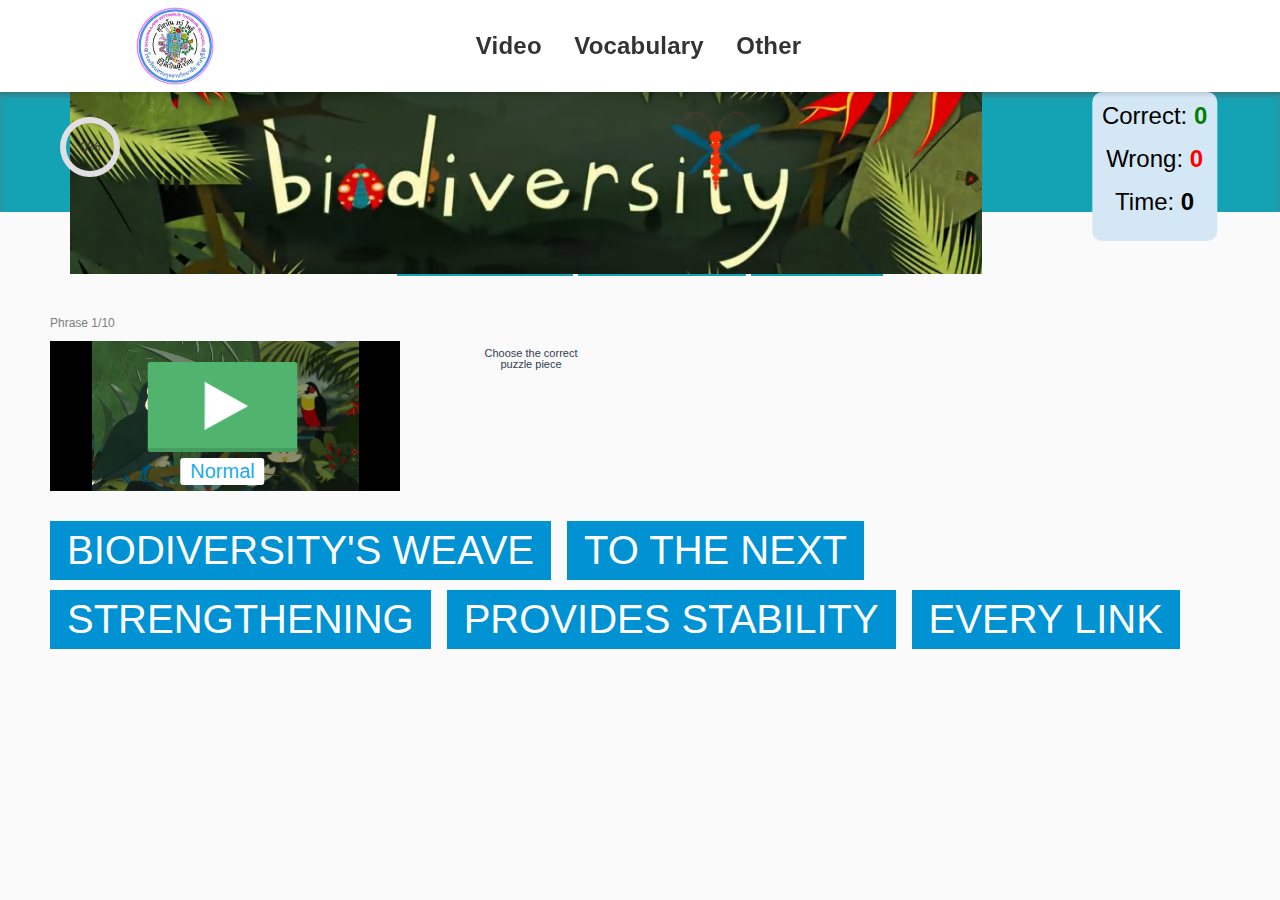
<file: Biodiversity-3.html>
<!DOCTYPE html>

<html lang="en">
<head>
	<meta http-equiv="Content-Type" content="text/html; charset=UTF-8">
	<meta http-equiv="X-UA-Compatible" content="IE=edge">
	<meta property="og:title" content="Video puzzle" />
	<meta property="og:description" content="Biodiversity" />
	<meta property="og:image" content="https://raw.githubusercontent.com/gangstasoul/video-puzzle/refs/heads/main/media/og-image.png" />
	<meta property="og:url" content="https://gangstasoul.github.io/video-puzzle/" />
	<meta property="og:type" content="website" />
    <link rel="icon" href="./media/favicon.png" type="image/png">
                   
    <title>Biodiversity</title>
	 
	<link rel="stylesheet" type="text/css" href="./files/style.css">
	<link rel="stylesheet" type="text/css" href="./files/style(1).css">
	<link rel="stylesheet" type="text/css" href="./files/style(2).css">
	<link rel="stylesheet" type="text/css" href="./files/style(3).css">
     
    <script>
      window.App = {
        app: { },  
      };
      var HOME = "";
      var STATIC_HOME = 'media';
      var STATIC_API_PREFIX = '';
      var THEME_URI = "";
      var site_language = "en";
      var count_label_calls = 0;
      var MAIN_FULL_DOMAIN = ''
      var MAIN_DEFAULT_DOMAIN = ''
      var DWH_SITE = '0';
      var user = {
       logged_in: true,
      };
    </script>

	<style>
	.btn{align-items:center;display:absolute;text-decoration-line:none}.btn:hover{--tw-text-opacity:1;color:rgb(255 255 255/var(--tw-text-opacity))}
	.btn-lg{color:#fff;font-size:1.125rem;height:4rem;min-height:4rem;padding-left:1.5rem;padding-right:1.5rem}
	.button-primary{--tw-border-opacity:1;--tw-bg-opacity:1;background-color:rgb(20 163 181/var(--tw-bg-opacity));border-color:rgb(19 124 138/var(--tw-border-opacity));border-width:1px;font-weight:600;text-transform:uppercase}
	.btn.btn-primary:hover,
	.button-primary:hover{--tw-border-opacity:1;--tw-bg-opacity:1;background-color:rgb(121 193 119/var(--tw-bg-opacity));border-color:rgb(90 145 89/var(--tw-border-opacity))}
	</style>

</head>

<body class="fullwidth page-video videopuzzle">

    <div class="redesign-header puzzle-new-header  redesign-header__short-menu-no" style="">
                 <div class="redesign-header__menu">
          <div class="redesign-header__menu-content">
		  
            <div class="container-fluid">
			<img src="./media/logo.png" alt="" class="img-fluid-2">
			
              <div class="redesign-header__menu-left_upd_2" itemscope="" itemtype="http://schema.org/SiteNavigationElement">
			   

      <li class="redesign-header__upd-menu-item" itemprop="itemListElement" itemscope="" itemtype="http://schema.org/ItemList">
		<a  class="redesign-header__menu-item redesign-header__menu-item_js_hover" itemprop="url" data-id="menuTasks">
            Video
        </a>
        <div class="redesign-header__upd-menu-submenu" itemprop="itemListElement" itemscope="" itemtype="http://schema.org/ItemList" style="display: none;"> 
          <a href="./index.html" class="redesign-header__upd-submenu-item" target="_blank" itemprop="url">
            <div class="redesign-header__upd-submenu-item-icon">  
              <div class="redesign-header__submenu-icon puzzle-icon" style="width: 38px; height: 20px;">
                <svg xmlns="http://www.w3.org/2000/svg" width="38" height="20" viewBox="0 0 38 20">
    <g id="menu-listening" fill="none" fill-rule="evenodd" transform="translate(1 1)">
        <rect width="26" height="18" stroke="#333" stroke-linecap="square" stroke-width="2" rx="3"></rect>
        <path stroke="#333" stroke-linecap="square" stroke-width="2" d="M27.08 4.793l6-3.107A2 2 0 0 1 36 3.462v11.076a2 2 0 0 1-2.92 1.776l-6-3.107A2 2 0 0 1 26 11.431V6.57a2 2 0 0 1 1.08-1.776z"></path>
        <path fill="#333" d="M4 4h11v2H4z"></path>
    </g>
</svg>
              </div>
            </div>
            <div class="redesign-header__submenu-title">
              Biodiversity part 1
            </div>
            <div class="redesign-header__submenu-num">
            </div>
          </a>
          <a href="./Biodiversity-2.html" class="redesign-header__upd-submenu-item" target="_blank" itemprop="url">
            <div class="redesign-header__upd-submenu-item-icon">  
              <div class="redesign-header__submenu-icon puzzle-icon" style="width: 38px; height: 20px;">
                <svg xmlns="http://www.w3.org/2000/svg" width="38" height="20" viewBox="0 0 38 20">
    <use href="#menu-listening"></use>
</svg>
              </div>
            </div>
            <div class="redesign-header__submenu-title">
              Biodiversity part 2
            </div>
            <div class="redesign-header__submenu-num">
            </div>
          </a>
		  <a href="./Biodiversity-3.html" class="redesign-header__upd-submenu-item" target="_blank" itemprop="url">
            <div class="redesign-header__upd-submenu-item-icon">  
              <div class="redesign-header__submenu-icon puzzle-icon" style="width: 38px; height: 20px;">
                <svg xmlns="http://www.w3.org/2000/svg" width="38" height="20" viewBox="0 0 38 20">
    <use href="#menu-listening"></use>
</svg>
              </div>
            </div>
            <div class="redesign-header__submenu-title">
              Biodiversity part 3
            </div>
            <div class="redesign-header__submenu-num">
            </div>
          </a>
        </div>
      </li>
	  
	  	  <li class="redesign-header__upd-menu-item" itemprop="itemListElement" itemscope="" itemtype="http://schema.org/ItemList">
        <a  class="redesign-header__menu-item redesign-header__menu-item_js_hover" itemprop="url" data-id="menuGames">
            Vocabulary
        </a>
        <div class="redesign-header__upd-menu-submenu" itemprop="itemListElement" itemscope="" itemtype="http://schema.org/ItemList" style="display: none;"> 
		            <a href="https://gangstasoul.github.io/Duel_of_minds-2/" class="redesign-header__upd-submenu-item" target="_blank" itemprop="url">
            <div class="redesign-header__upd-submenu-item-icon">
              <div class="redesign-header__submenu-icon puzzle-icon" style="width: 32px; height: 26px;">
                <svg xmlns="http://www.w3.org/2000/svg" width="24" height="28" viewBox="0 0 24 28">
  <g id="menu-vocabulary" fill="none" fill-rule="evenodd" transform="translate(1)">
    <circle cx="11" cy="16" r="11" stroke="#333" stroke-width="2"></circle>
    <path fill="#333" d="M10 0h2v4h-2z"></path>
    <path fill="#333" d="M7 0h8v2H7z"></path>
    <g fill="#333">
      <path d="M10 9h2v8h-2z"></path>
      <path d="M10 15h8v2h-8z"></path>
    </g>
    <circle cx="11" cy="16" r="2" fill="#333"></circle>
  </g>
</svg>           </div>
            </div>
            <div class="redesign-header__submenu-title">
              Vocabulary <br>part 1
            </div>
          </a>
        </div>
      </li>
	  
      <li class="redesign-header__upd-menu-item" itemprop="itemListElement" itemscope="" itemtype="http://schema.org/ItemList">
        <a  class="redesign-header__menu-item redesign-header__menu-item_js_hover" itemprop="url" data-id="menuPodcasts">
            Other
        </a>
        <div class="redesign-header__upd-menu-submenu" itemprop="itemListElement" itemscope="" itemtype="http://schema.org/ItemList" style="display: none;">          
		  <a href="https://wheelofnames.com/" class="redesign-header__upd-submenu-item" target="_blank" itemprop="url">
            <div class="redesign-header__upd-submenu-item-icon">  
              <div class="redesign-header__submenu-icon puzzle-icon" style="width: 35px; height: 35px;">
                  <img src="./media/Wheel-of-names.png" alt="" class="img-regular" background="transparent">
              </div>
            </div>
            <div class="redesign-header__submenu-title">
              Wheel of names
            </div>
          </a>
		  		  <a href="https://wordwall.net/" class="redesign-header__upd-submenu-item" target="_blank" itemprop="url">
            <div class="redesign-header__upd-submenu-item-icon">  
              <div class="redesign-header__submenu-icon puzzle-icon" style="width: 35px; height: 35px;">
                  <img src="./media/Word-wall.png" alt="" class="img-regular" background="transparent">
              </div>
            </div>
            <div class="redesign-header__submenu-title">
              Word Wall
            </div>
          </a>
		  <a href="https://quickdraw.withgoogle.com/" class="redesign-header__upd-submenu-item" target="_blank" itemprop="url">
            <div class="redesign-header__upd-submenu-item-icon">  
              <div class="redesign-header__submenu-icon puzzle-icon" style="width: 35px; height: 35px;">
                  <img src="./media/Quick-draw.png" alt="" class="img-regular" background="transparent"> 
              </div>
            </div>
            <div class="redesign-header__submenu-title">
              Quick Draw
            </div>
          </a>
        </div>
      </li>
      
</div>
     </div>
          </div>
               </div>
			        </div>
  
 
<div class="page-wrapper" style="min-height: 89px;" oncontextmenu="return false;">

	<div class="undercap undercap_bg-color_blue" style="">
		<div class="l-wrapper clearfix m-header-top b-header_content__container">
			<div class="b-header_content__items title_grid">
				<div class="b-header_content__item m-header_content__item-progress m-header_content__item-progress_last">
				<div id="rjs-vp-addition-header" class= "progress-container"><div class="b-progress_bg"><div id="progress_circle">
				<svg height="60" width="60"><circle cx="30" cy="30" r="27" stroke="#e1dfe1" stroke-width="6" fill-opacity="0"></circle></svg></div>
				<div class="b-progress_title">0%</div>
				</div></div></div>
				<div class="b-header_content__item m-header_content__title title_grid_image">
				<img id="title-picture" class="img-title" src="./media/Biodiversity-title.png" alt="" background="transparent">
				</div>
			</div>
		</div>
	</div>

	<div class="movingElement" align="right">
		<div class="movingElement-top">
			<p class="counter">Correct: <span id="CounterCorrect" class="count-correct">0</span></p>
			<p class="counter">Wrong: <span id="CounterWrong" class="count-wrong">0</span></p>                 
			<p class="counter">Time: <span id="TimerDisplay" class="timer-number">0</span></p>  
		</div>
	</div>

  <script>
      window.addEventListener('load', eventHandler);
      window.addEventListener('scroll', eventHandler);
	  function eventHandler() {
      const header = document.querySelector('.puzzle-new-header');
      const fixedElement = document.querySelector('.movingElement');   
      const headerHeight = header.offsetHeight;
      const scrollY = window.scrollY || window.pageYOffset;
      if (scrollY > headerHeight) {
        fixedElement.style.top = '0px';
      } else {
        fixedElement.style.top = `${headerHeight}px`;
      }
    };
  </script>
  
	<div id="under-title" class="under-title" style="">
		<div class="show-button">
			<button class="btn btn-lg button-primary show_video_js">Whole video</button>
			<button class="btn btn-lg button-primary show_parts_js">Video parts</button>
			<button class="btn btn-lg button-primary show_qr_js">QR code</button> 
		</div>
<!-- video starts -->
	<div id="video" class="video_pop_up_js" align="center"></div> 
<!-- video ends -->
<!-- video parts start -->
	<div class="parts_pop_up_js" align="center">
		<button class="video-parts"><a href="./index.html">Part 1</a></button> <button class="video-parts"><a href="./Biodiversity-2.html">Part 2</a></button>
		<button class="video-parts"><a href="./Biodiversity-3.html">Part 3</a>
	</div>
<!-- video parts end -->
<!-- QR starts -->
	<div class="qr_pop_up_js" align="center">
		<span class="qr-code"><img src='./media/biodiversity-3.png' style='width:500px; height:auto;'/></span>
	</div>
<!-- QR ends -->
	</div>

<!-- finish starts-->
<div id="rjs-work-wrapper" class="work-wrapper m-work-wrapper-video in-progress" style="">
  
  <div class="b-section n-exercise2_block_1 clearfix j-first_block" style="z-index: inherit;">
    <div id="rjs-vp-phrases" class="b-exercises"><ul id="phrases" class="b-phrases_block__phrases_list"></ul></div>
  </div>
  
    <div id="rjs-m-completed-header" class="m-completed-header">
    <div class="l-wrapper m-completed-header__icons clearfix">
	<div> <img src="./media/finish.gif" class="finish-picture"></div>

    <div class="final-result">Result: <span id="result" class="final-result-number">number</span> points</div>
		<div class="under-result">
			<h2 class="b-sub_header__title_content"><a class="clickTo-2" href="">Play again </a><a class="clickTo-2" href="./index.html">Next part </a></h2>
		</div>
    </div>
		
		<div id="onTopBtn" class="puzzle-ontop-2">
			<a href="javascript:void(0)" class="puzzle-header__menu__login__btn">Up</a>
		</div>
	</div>
</div> 
 <!-- finish ends -->

<!-- Puzzle pieces start-->
<script>

  window.type_puzzles = 'post';
  window.App.data = {"id":22881,"title":"biodiversity",
 
"preview_img":"./media/logo.png","current_piece_index":0,"subtitles"
  :[
  
{"id":101246,"position":0,"piece_index":0,"wrapped":
  
  "<span class=\"word-wrapper\">Every link provides stability to the next, strengthening biodiversity's weave.<br>ทุกความเชื่อมโยงให้ความมั่นคง กับความเชื่อมโยงถัดไป ทำให้การโยงใยของความหลากหลายทางชีวภาพ มั่นคงแข็งแรง<\/span>",
  
  "audio":"./media/video_pieces/mp4/22881/0.mp4",
 
  "expressions":[],"puzzles":[
  
  {"index":0,"value":  "Every link",              "valueOrig":   "Every link",           "translation":    ""},
  {"index":1,"value":  "provides stability",       "valueOrig":   "provides stability",    "translation":    ""},
  {"index":2,"value":  "to the next",             "valueOrig":   "to the next",    "translation":    ""},
  {"index":3,"value":  "strengthening",             "valueOrig":   "strengthening",        "translation":   ""},
  {"index":4,"value":  "biodiversity's weave",             "valueOrig":   "biodiversity's weave",        "translation":   ""},
  ],},
  
{"id":101247,"position":1,"piece_index":1,"wrapped":
  "<span class=\"width-130\">That weave is further reinforced<br>การโยงใยนี้ถูกเสริมความแข็งแรงขึ้นอีก<\/span>",
  
 "audio":"./media/video_pieces/mp4/22881/1.mp4",
 
 "expressions":[],"puzzles":[
 
  {"index":0,"value":  "That",                    "valueOrig":   "That",           "translation":    ""},
  {"index":1,"value":  "weave",                "valueOrig":      "weave",    "translation":    ""},
  {"index":2,"value":  "is",             "valueOrig":   "is",           "translation":   ""},
  {"index":3,"value":  "further",             "valueOrig":   "further",           "translation":   ""}, 
  {"index":4,"value":  "reinforced",             "valueOrig":   "reinforced",           "translation":   ""},   
  ],},
  
  {"id":101248,"position":2,"piece_index":2,"wrapped":
  
  
  "<span class=\"word-wrapper\">by the genetic diversity within individual species,<br>ด้วยความหลากหลายทางพันธุกรรม ในแต่ละสายพันธุ์<\/span>",
  
 "audio":"./media/video_pieces/mp4/22881/2.mp4",
  
  "expressions":[],"puzzles":[
  
  {"index":0,"value":  "by the genetic",              "valueOrig":   "by the genetic",           "translation":    ""},
  {"index":1,"value":  "diversity",       "valueOrig":   "diversity",    "translation":    ""},
  {"index":2,"value":  "within",             "valueOrig":   "within",           "translation":   ""},
  {"index":3,"value":  "individual",        "valueOrig":    "individual",     "translation":   ""},
  {"index":4,"value":  "species",        "valueOrig":    "species",     "translation":   ""},
  ],},
  
  {"id":101249,"position":3,"piece_index":3,"wrapped":
  
  "<span class=\"word-wrapper\">which allows them to cope with changes.<br>ซึ่งทำให้มันสามารถรับมือกับการเปลี่ยนแปลง<\/span>",
  
  "audio":"./media/video_pieces/mp4/22881/3.mp4",
  "expressions":[],"puzzles":[
  
  {"index":0,"value":  "which",    "valueOrig":   "which",           "translation":    ""},
  {"index":1,"value":  "allows them",       "valueOrig":   "allows them",    "translation":    ""},
  {"index":2,"value":  "to cope with",             "valueOrig":   "to cope with",           "translation":   ""},
  {"index":3,"value":  "changes",        "valueOrig":    "changes",     "translation":   ""},
  ],},
 
  {"id":101250,"position":4,"piece_index":4,"wrapped":
  
  "<span class=\"word-wrapper\">Species that lack genetic diversity due to isolation<br>สายพันธุ์ที่ขาดความหลากหลายทางพันธุกรรม เนื่องจากการแยก<\/span>",
  
  "audio":"./media/video_pieces/mp4/22881/4.mp4",
  "expressions":[], "puzzles":[
  
  {"index":0,"value":  "Species",              "valueOrig":   "Species",           "translation":    ""},
  {"index":1,"value":  "that lack",       "valueOrig":   "that lack",    "translation":    ""},
  {"index":2,"value":  "genetic diversity",             "valueOrig":   "genetic diversity",           "translation":   ""},
  {"index":3,"value":  "due to",        "valueOrig":    "due to",     "translation":   ""}, 
  {"index":4,"value":  "isolation",        "valueOrig":    "isolation",     "translation":   ""}, 
  ],},
 
   {"id":101251,"position":5,"piece_index":5,"wrapped":
  
   "<span class=\"word-wrapper\">or low population numbers,<br>หรือมีประชากรน้อย<\/span>",
  
  "audio":"./media/video_pieces/mp4/22881/5.mp4",
  "expressions":[], "puzzles":[
  
  {"index":0,"value":  "or",              "valueOrig":   "or",           "translation":    ""},
  {"index":1,"value":  "low",       "valueOrig":   "low",    "translation":    ""},
  {"index":2,"value":  "population",             "valueOrig":   "population",           "translation":   ""},
  {"index":3,"value":  "numbers",        "valueOrig":    "numbers",     "translation":   ""},
  ],},
  
  {"id":101252,"position":6,"piece_index":6,"wrapped":
  
  "<span class=\"word-wrapper\">are much more vulnerable to fluctuations<br>จะเปราะบางมากกว่าต่อการเปลี่ยนแปลง<\/span>",
 
  
  "audio":"./media/video_pieces/mp4/22881/6.mp4",
  "expressions":[], "puzzles":[
  

  {"index":0,"value":  "are",              "valueOrig":   "are",           "translation":    ""},
  {"index":1,"value":  "much",       "valueOrig":   "much",    "translation":    ""},
  {"index":2,"value":  "more",             "valueOrig":   "more",           "translation":   ""},
  {"index":3,"value":  "vulnerable to",        "valueOrig":    "vulnerable to",     "translation":   ""}, 
  {"index":4,"value":  "fluctuations",        "valueOrig":    "fluctuations",     "translation":   ""}, 
  ],}, 

 
   {"id":101253,"position":7,"piece_index":7,"wrapped":
  
  "<span class=\"word-wrapper\">caused by climate change, disease or habitat fragmentation.<br>ที่เกิดจากการเปลี่ยนแปลงภูมิอากาศ โรค และที่อยู่อาศัยที่ถูกแยกย่อย<\/span>",
 
  
  "audio":"./media/video_pieces/mp4/22881/7.mp4",
  "expressions":[], "puzzles":[
  

  {"index":0,"value":  "caused by",              "valueOrig":   "caused by",           "translation":    ""},
  {"index":1,"value":  "climate change",       "valueOrig":   "climate change",    "translation":    ""},
  {"index":2,"value":  "disease",             "valueOrig":   "disease",           "translation":   ""},
  {"index":3,"value":  "or habitat",             "valueOrig":   "or habitat",           "translation":   ""},
  {"index":4,"value":  "fragmentation",             "valueOrig":   "fragmentation",           "translation":   ""},
  ],}, 
 
 {"id":101254,"position":8,"piece_index":8,"wrapped":
  
  "<span class=\"word-wrapper\">Whenever a species disappears because of its weakened gene pool,<br>เมื่อใดก็ตามที่สายพันธุ์สูญหายไป เพราะแหล่งรวมพันธุกรรมของมันอ่อนแอ<\/span>",
 
  
  "audio":"./media/video_pieces/mp4/22881/8.mp4",
  "expressions":[], "puzzles":[
  

  {"index":0,"value":  "Whenever a species",              "valueOrig":   "Whenever a species",           "translation":    ""},
  {"index":1,"value":  "disappears",       "valueOrig":   "disappears",    "translation":    ""},
  {"index":2,"value":  "because of",             "valueOrig":   "because of",           "translation":   ""},
  {"index":3,"value":  "its weakened",        "valueOrig":    "its weakened",     "translation":   ""},
  {"index":4,"value":  "gene pool",        "valueOrig":    "gene pool",     "translation":   ""},   
  ],}, 
 
 {"id":101255,"position":9,"piece_index":9,"wrapped":
  
  "<span class=\"word-wrapper\">a knot is untied and parts of the net disintegrate.<br>ปมนี้ก็จะถูกคลาย และส่วนของการโยงใยก็จะแยกสลาย<\/span>",
 
  
  "audio":"./media/video_pieces/mp4/22881/9.mp4",
  "expressions":[], "puzzles":[
  

  {"index":0,"value":  "a knot",              "valueOrig":   "a knot",           "translation":    ""},
  {"index":1,"value":  "is untied",       "valueOrig":   "is untied",    "translation":    ""},
  {"index":2,"value":  "and parts of",             "valueOrig":   "and parts of",           "translation":   ""},
  {"index":3,"value":  "the net",        "valueOrig":    "the net",     "translation":   ""},
  {"index":4,"value":  "disintegrate",        "valueOrig":    "disintegrate",     "translation":   ""},
  ],},  
  
   
 ],
 
 

 "isComplete":false,"postTitle":title};
var title = document.getElementById('title-picture')
   
  
</script>

  <script>
    window.free_vp = 1;
  </script>
 

	
</div>

	<script type="text/javascript" src="./files/script.js"></script>      
	<script type="text/javascript" src="./files/redesign-header.js"></script>
	<script type="text/javascript" src="./files/runtime.js" defer=""></script>
	<script type="text/javascript" src="./files/license.js" defer=""></script>
	<script type="text/javascript" src="./files/video-main.js" defer=""></script>
	<script type="text/javascript" src="./files/helpers.js"></script> 

	<script>
        var playing = 0;
        $('.show_video_js').on('click', function openVideo(event) {
			event.preventDefault();
            if (!$('.video_pop_up_js').is(':visible') && playing === 0){
				$('#video').html('<iframe width="560" height="315" src="https://www.youtube.com/embed/GK_vRtHJZu4?si=IBkwln9vWrl6VzTM" title="YouTube video player" frameborder="0" allow="accelerometer; autoplay; clipboard-write; encrypted-media; gyroscope; picture-in-picture; web-share" referrerpolicy="strict-origin-when-cross-origin" allowfullscreen></iframe>');
                $('.video_pop_up_js').slideDown(400);
                $('.show_video_js').text('Hide the video');
				playing = 1;
            } else {
				$('.video_pop_up_js').slideUp(400);
                $('.show_video_js').text('Whole video');
            }
			if (!$('.video_pop_up_js').is(':visible') && playing <= 1){
				$('.video_pop_up_js').slideDown(400);
                $('.show_video_js').text('Hide the video');	
            } 
			});	
    </script>
				
	<script>
        $('.show_parts_js').on('click', function openvideo(event) {
        event.preventDefault();
       if (!$('.parts_pop_up_js').is(':visible')) {
            $('.parts_pop_up_js').slideDown(400);			
            $('.show_parts_js').text('Hide the parts');
        } else {
            $('.parts_pop_up_js').slideUp(400);
            $('.show_parts_js').text('Video parts');
        }
        });
    </script>
				
    <script>
        $('.show_qr_js').on('click', function openvideo(event) {
        event.preventDefault();
        if (!$('.qr_pop_up_js').is(':visible')) {
            $('.qr_pop_up_js').slideDown(400);			
            $('.show_qr_js').text('Hide the QR');
        } else {
            $('.qr_pop_up_js').slideUp(400);
            $('.show_qr_js').text('QR code');
        }
        });
    </script>

	<script>
	$('#onTopBtn').on('click', function scrollOnTop(event) {
    event.preventDefault();
    $("html, body").animate({
        scrollTop: '0px'
    }, {
        duration: 500
    });
	});
	</script>	
	
</body></html>
</file>
